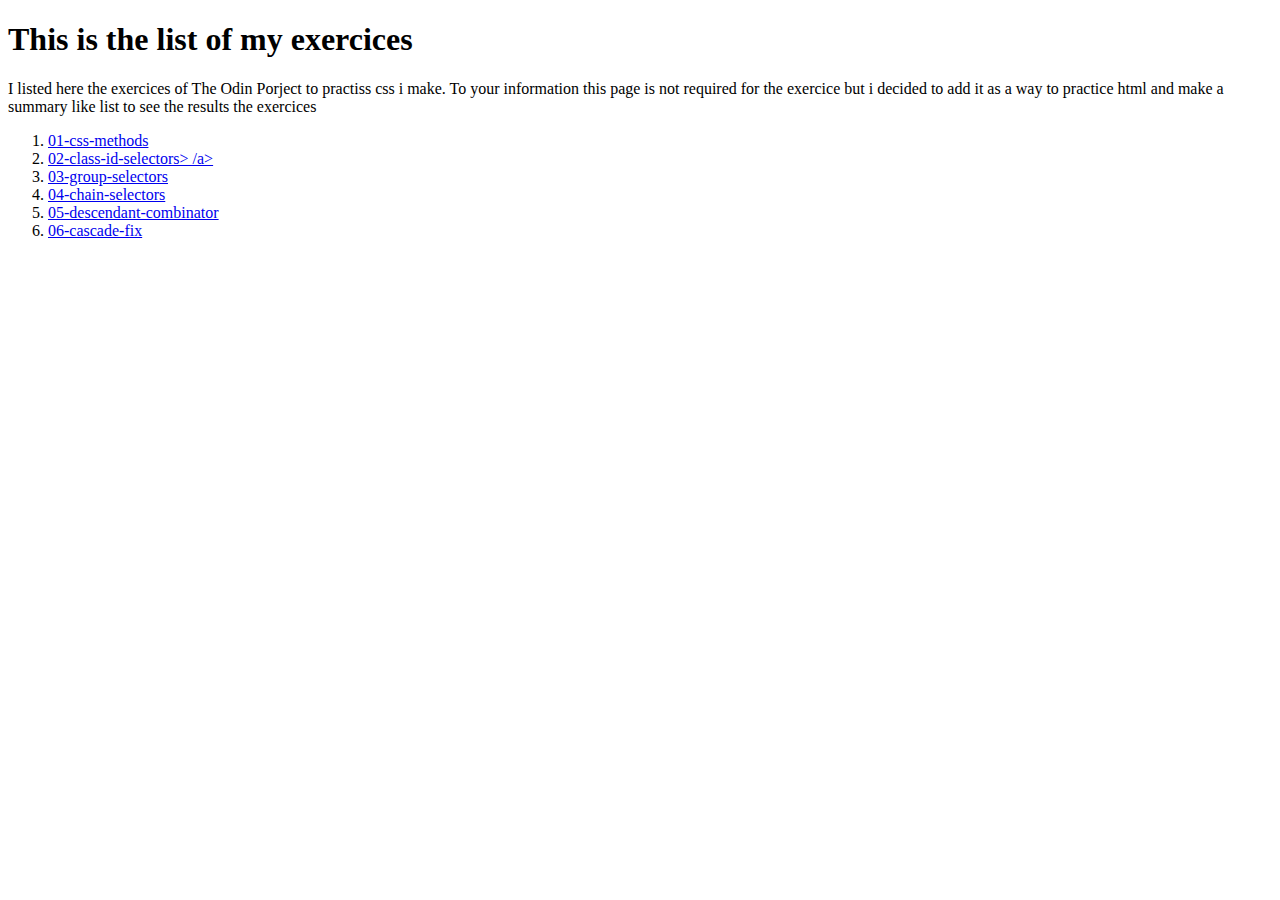
<file: foundations/index.html>
<!DOCTYPE html>
<html lang="en">
<head>
    <meta charset="UTF-8">
    <meta name="viewport" content="width=device-width, initial-scale=1.0">
    <title>Exercices</title>
</head>
<body>
    <h1>This is the list of my exercices</h1>
    <p>I listed here the exercices of The Odin Porject to practiss css i make. To your information this page is not required for the 
        exercice but i decided to add it as a way to practice html and make a summary like list to see the results the exercices
    </p>
    <ol>
        <li><a href="01-css-methods/index.html" target="_blank" rel="noopener noreferrer">01-css-methods</a></li>
        <li><a href="02-class-id-selectors/index.html" target="_blank" rel="noopener noreferrer">02-class-id-selectors>            /a></li>
        <li><a href="03-grouping-selectors/index.html" target="_blank" rel="noopener noreferrer">03-group-selectors</a></li>
        <li><a href="04-chaining-selectors/index.html" target="_blank" rel="noopener noreferrer">04-chain-selectors</a></li>
        <li><a href="05-descendant-combinator/index.html" target="_blank" rel="noopener noreferrer">05-descendant-combinator</a></li>
        <li><a href="06-cascade-fix/index.html" target="_blank" rel="noopener noreferrer">06-cascade-fix</a></li>
    </ol>
    
</body>
</html>
</file>
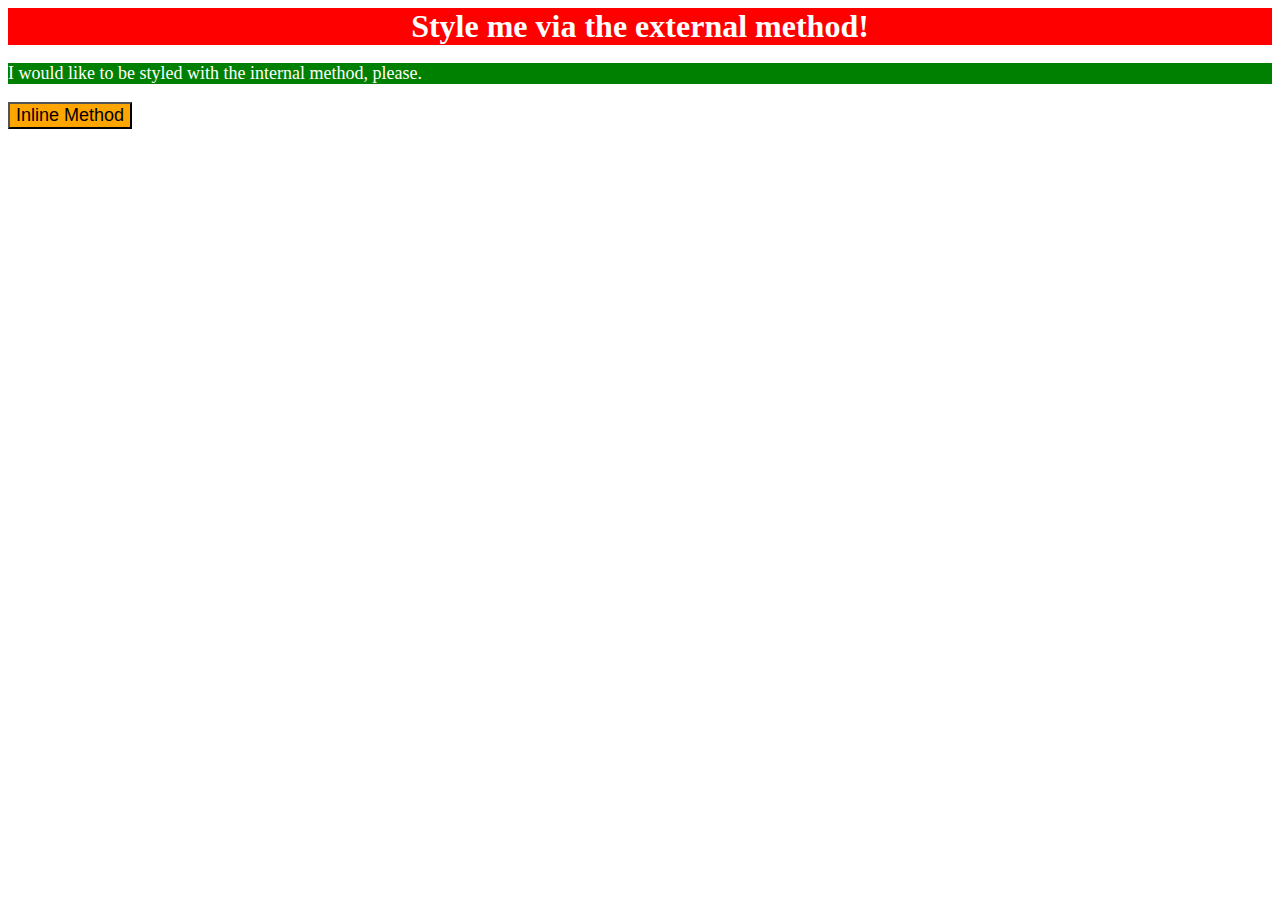
<file: foundations/01-css-methods/index.html>
<!DOCTYPE html>
<html lang="en">
  <head>
    <meta charset="UTF-8">
    <meta http-equiv="X-UA-Compatible" content="IE=edge">
    <meta name="viewport" content="width=device-width, initial-scale=1.0">
    <title>Methods for Adding CSS</title>
    <link rel="stylesheet" href="styles.css">
    <style>
        p {
          background-color: green;
          color: white;
          font-size: 18px;
        }
    </style>
  </head>

  <body>
    <div>Style me via the external method!</div>
    
    <p>I would like to be styled with the internal method, please.</p>
    
    <button style="background-color: orange; font-size: 18px;">Inline Method</button> <!--here is the inline css method-->

  </body>
</html>
</file>
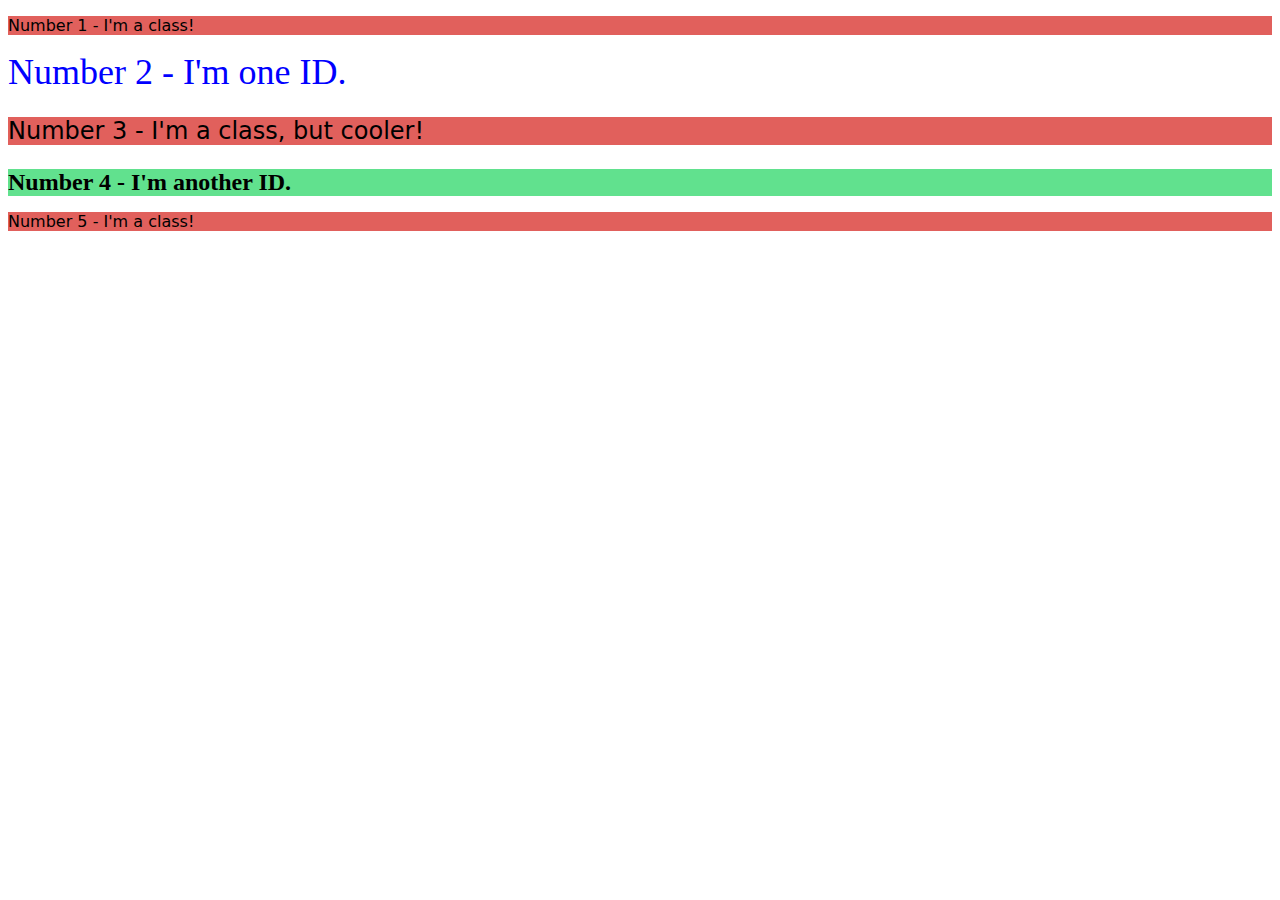
<file: foundations/02-class-id-selectors/index.html>
<!DOCTYPE html>
<html lang="en">
  <head>
    <meta charset="UTF-8">
    <meta http-equiv="X-UA-Compatible" content="IE=edge">
    <meta name="viewport" content="width=device-width, initial-scale=1.0">
    <title>Class and ID Selectors</title>
    <link rel="stylesheet" href="style.css">
  </head>
  <body>
    <p class="odd">Number 1 - I'm a class!</p>
    <div id="second">Number 2 - I'm one ID.</div>
    <p class="odd third">Number 3 - I'm a class, but cooler!</p>
    <div id="fourth">Number 4 - I'm another ID.</div>
    <p class="odd">Number 5 - I'm a class!</p>
  </body>
</html>
</file>
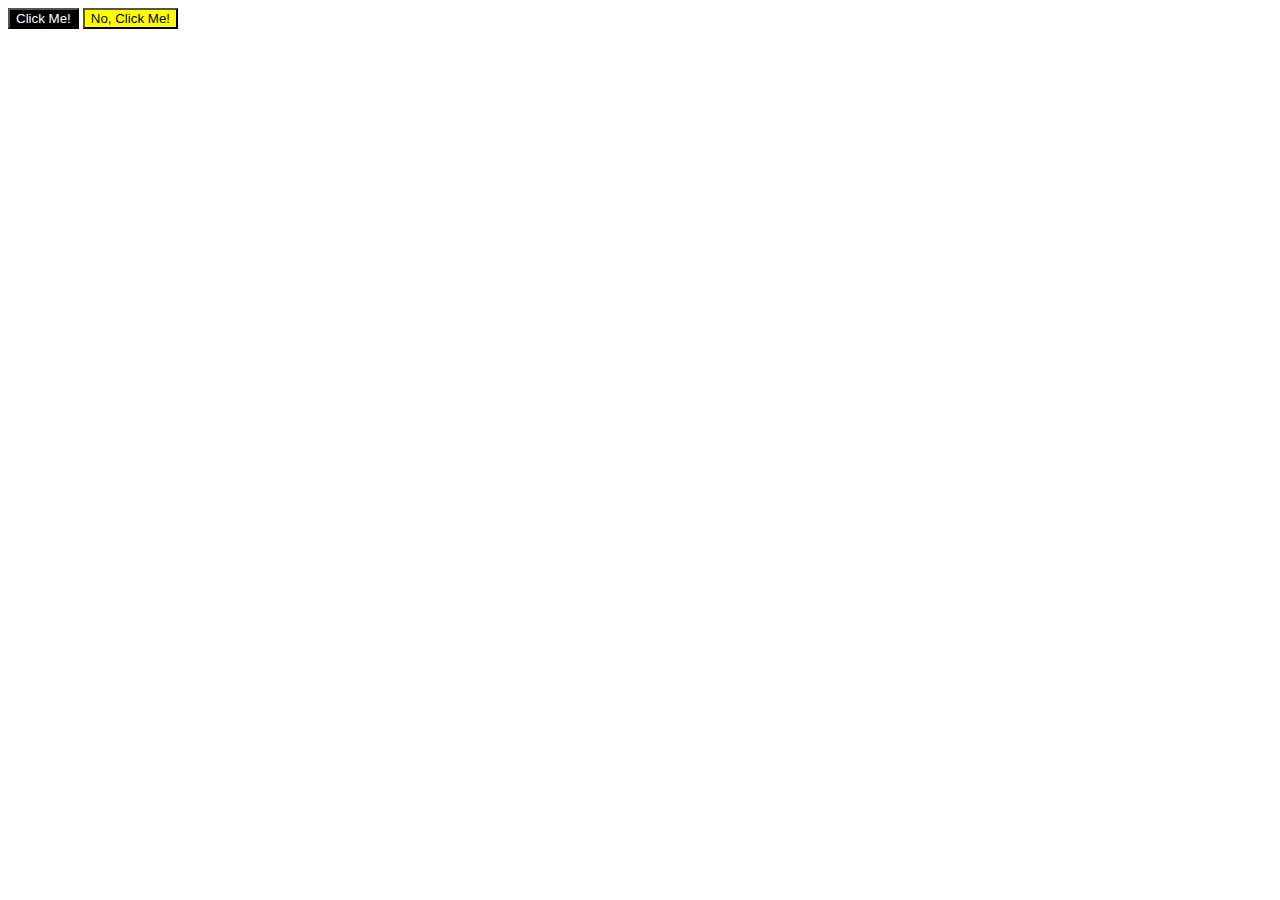
<file: foundations/03-grouping-selectors/index.html>
<!DOCTYPE html>
<html lang="en">
  <head>
    <meta charset="UTF-8">
    <meta http-equiv="X-UA-Compatible" content="IE=edge">
    <meta name="viewport" content="width=device-width, initial-scale=1.0">
    <title>Grouping Selectors</title>
    <link rel="stylesheet" href="style.css">
  </head>
  <body>
    <button class="first-element">Click Me!</button>
    <button class="second-element">No, Click Me!</button>
  </body>
</html>
</file>
<file: foundations/01-css-methods/styles.css>
div {
    background-color: red;
    color: white;
    font-size: 32px;
    text-align: center;
    font-weight: bold;
}
</file>
<file: foundations/02-class-id-selectors/style.css>
/*put the odd selector here */
.odd {
    background-color: #E1605C;
    font-family: Verdana, DejaVu Sans, sans-serif;

}

/*the second element text color and font size*/
#second {
    color: blue;
    font-size: 36px;

}

/*the third has in addition a font size of 24px*/
/*.odd*/.third {
    font-size: 24px;

}

/*the fourth element a light green background, a font size of 24px, and bold*/
#fourth {
    background-color: #61E18E;
    font-size: 24px;
    font-weight: bold;

}
</file>
<file: foundations/03-grouping-selectors/style.css>
/*first element Black bg and white text*/
.first-element {
    background-color: black;
    color: white;

}
/*second element yellow bg*/
.second-element {
    background-color: yellow;

}
/*both element same size and list of font*/
.first-element.second-element {
    font-size: 28px;
    font-family: Helvetica, 'Times New Roman', sans-serif;

}
</file>
